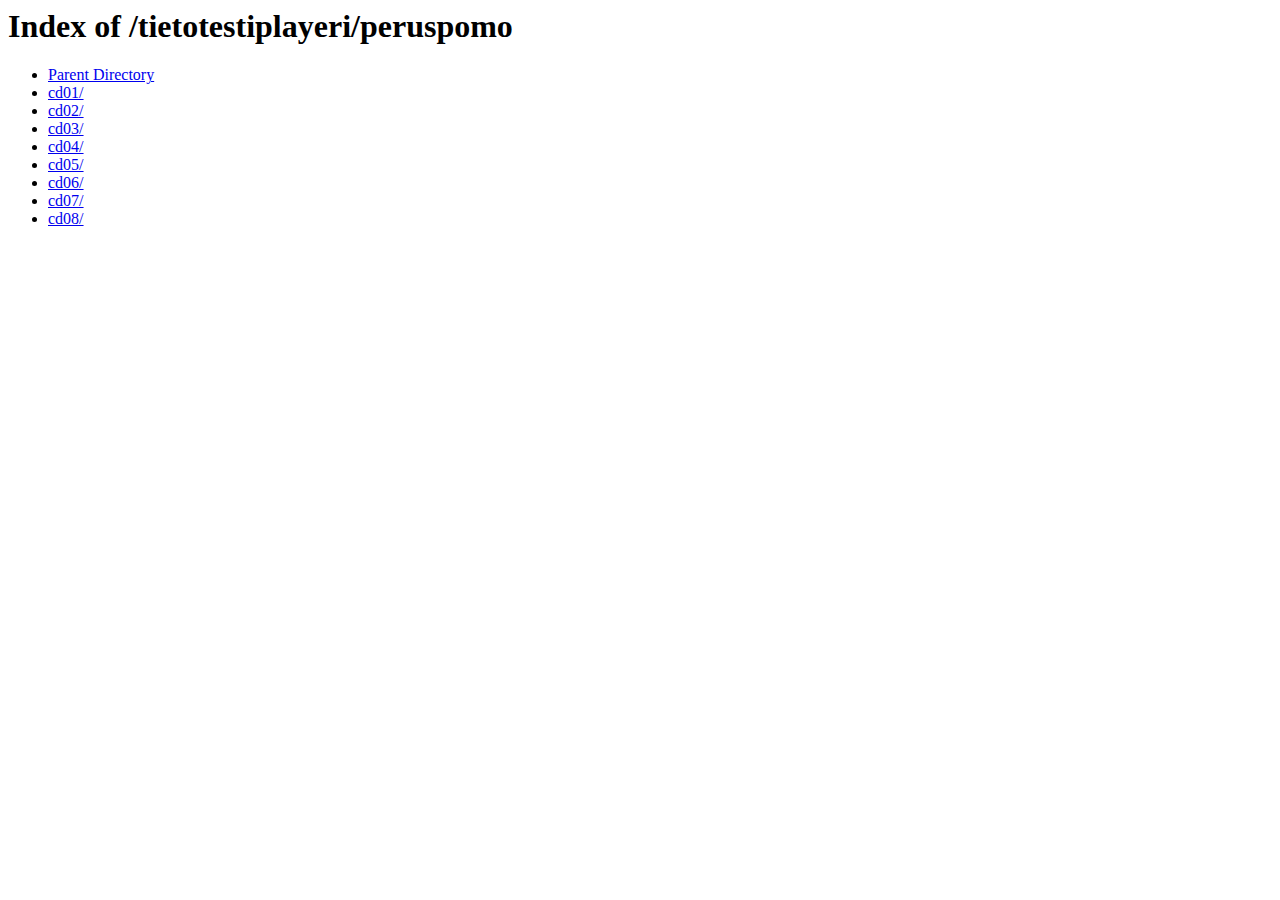
<file: test_player/files/tietotestiplayeri/peruspomo/index.html>
<!DOCTYPE HTML PUBLIC "-//W3C//DTD HTML 3.2 Final//EN">
<html>
 <head>
  <title>Index of /tietotestiplayeri/peruspomo</title>
 </head>
 <body>
<h1>Index of /tietotestiplayeri/peruspomo</h1>
<ul><li><a href="/tietotestiplayeri/"> Parent Directory</a></li>
<li><a href="cd01/"> cd01/</a></li>
<li><a href="cd02/"> cd02/</a></li>
<li><a href="cd03/"> cd03/</a></li>
<li><a href="cd04/"> cd04/</a></li>
<li><a href="cd05/"> cd05/</a></li>
<li><a href="cd06/"> cd06/</a></li>
<li><a href="cd07/"> cd07/</a></li>
<li><a href="cd08/"> cd08/</a></li>
</ul>
</body></html>
</file>
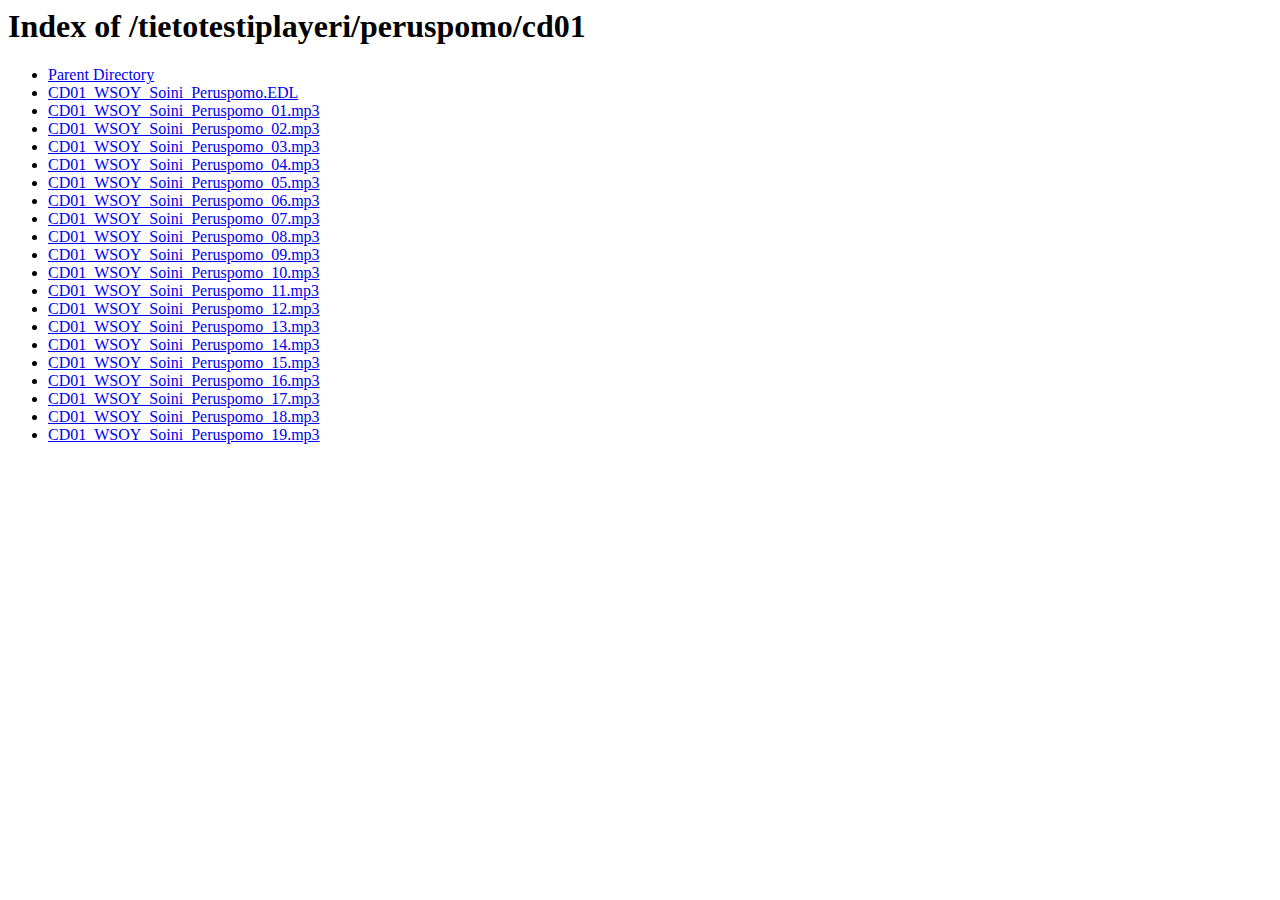
<file: test_player/files/tietotestiplayeri/peruspomo/cd01/index.html>
<!DOCTYPE HTML PUBLIC "-//W3C//DTD HTML 3.2 Final//EN">
<html>
 <head>
  <title>Index of /tietotestiplayeri/peruspomo/cd01</title>
 </head>
 <body>
<h1>Index of /tietotestiplayeri/peruspomo/cd01</h1>
<ul><li><a href="/tietotestiplayeri/peruspomo/"> Parent Directory</a></li>
<li><a href="CD01_WSOY_Soini_Peruspomo.EDL"> CD01_WSOY_Soini_Peruspomo.EDL</a></li>
<li><a href="CD01_WSOY_Soini_Peruspomo_01.mp3"> CD01_WSOY_Soini_Peruspomo_01.mp3</a></li>
<li><a href="CD01_WSOY_Soini_Peruspomo_02.mp3"> CD01_WSOY_Soini_Peruspomo_02.mp3</a></li>
<li><a href="CD01_WSOY_Soini_Peruspomo_03.mp3"> CD01_WSOY_Soini_Peruspomo_03.mp3</a></li>
<li><a href="CD01_WSOY_Soini_Peruspomo_04.mp3"> CD01_WSOY_Soini_Peruspomo_04.mp3</a></li>
<li><a href="CD01_WSOY_Soini_Peruspomo_05.mp3"> CD01_WSOY_Soini_Peruspomo_05.mp3</a></li>
<li><a href="CD01_WSOY_Soini_Peruspomo_06.mp3"> CD01_WSOY_Soini_Peruspomo_06.mp3</a></li>
<li><a href="CD01_WSOY_Soini_Peruspomo_07.mp3"> CD01_WSOY_Soini_Peruspomo_07.mp3</a></li>
<li><a href="CD01_WSOY_Soini_Peruspomo_08.mp3"> CD01_WSOY_Soini_Peruspomo_08.mp3</a></li>
<li><a href="CD01_WSOY_Soini_Peruspomo_09.mp3"> CD01_WSOY_Soini_Peruspomo_09.mp3</a></li>
<li><a href="CD01_WSOY_Soini_Peruspomo_10.mp3"> CD01_WSOY_Soini_Peruspomo_10.mp3</a></li>
<li><a href="CD01_WSOY_Soini_Peruspomo_11.mp3"> CD01_WSOY_Soini_Peruspomo_11.mp3</a></li>
<li><a href="CD01_WSOY_Soini_Peruspomo_12.mp3"> CD01_WSOY_Soini_Peruspomo_12.mp3</a></li>
<li><a href="CD01_WSOY_Soini_Peruspomo_13.mp3"> CD01_WSOY_Soini_Peruspomo_13.mp3</a></li>
<li><a href="CD01_WSOY_Soini_Peruspomo_14.mp3"> CD01_WSOY_Soini_Peruspomo_14.mp3</a></li>
<li><a href="CD01_WSOY_Soini_Peruspomo_15.mp3"> CD01_WSOY_Soini_Peruspomo_15.mp3</a></li>
<li><a href="CD01_WSOY_Soini_Peruspomo_16.mp3"> CD01_WSOY_Soini_Peruspomo_16.mp3</a></li>
<li><a href="CD01_WSOY_Soini_Peruspomo_17.mp3"> CD01_WSOY_Soini_Peruspomo_17.mp3</a></li>
<li><a href="CD01_WSOY_Soini_Peruspomo_18.mp3"> CD01_WSOY_Soini_Peruspomo_18.mp3</a></li>
<li><a href="CD01_WSOY_Soini_Peruspomo_19.mp3"> CD01_WSOY_Soini_Peruspomo_19.mp3</a></li>
</ul>
</body></html>
</file>
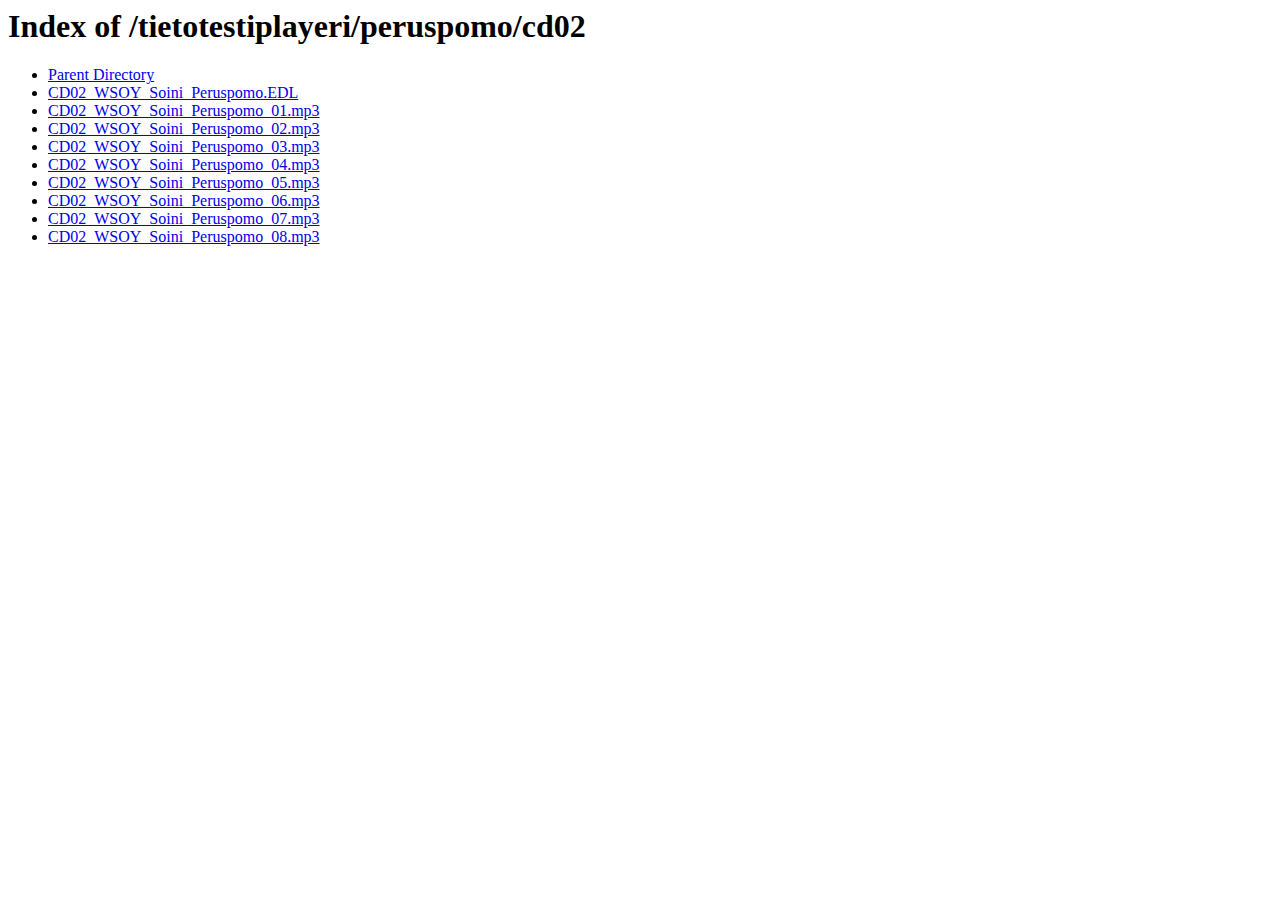
<file: test_player/files/tietotestiplayeri/peruspomo/cd02/index.html>
<!DOCTYPE HTML PUBLIC "-//W3C//DTD HTML 3.2 Final//EN">
<html>
 <head>
  <title>Index of /tietotestiplayeri/peruspomo/cd02</title>
 </head>
 <body>
<h1>Index of /tietotestiplayeri/peruspomo/cd02</h1>
<ul><li><a href="/tietotestiplayeri/peruspomo/"> Parent Directory</a></li>
<li><a href="CD02_WSOY_Soini_Peruspomo.EDL"> CD02_WSOY_Soini_Peruspomo.EDL</a></li>
<li><a href="CD02_WSOY_Soini_Peruspomo_01.mp3"> CD02_WSOY_Soini_Peruspomo_01.mp3</a></li>
<li><a href="CD02_WSOY_Soini_Peruspomo_02.mp3"> CD02_WSOY_Soini_Peruspomo_02.mp3</a></li>
<li><a href="CD02_WSOY_Soini_Peruspomo_03.mp3"> CD02_WSOY_Soini_Peruspomo_03.mp3</a></li>
<li><a href="CD02_WSOY_Soini_Peruspomo_04.mp3"> CD02_WSOY_Soini_Peruspomo_04.mp3</a></li>
<li><a href="CD02_WSOY_Soini_Peruspomo_05.mp3"> CD02_WSOY_Soini_Peruspomo_05.mp3</a></li>
<li><a href="CD02_WSOY_Soini_Peruspomo_06.mp3"> CD02_WSOY_Soini_Peruspomo_06.mp3</a></li>
<li><a href="CD02_WSOY_Soini_Peruspomo_07.mp3"> CD02_WSOY_Soini_Peruspomo_07.mp3</a></li>
<li><a href="CD02_WSOY_Soini_Peruspomo_08.mp3"> CD02_WSOY_Soini_Peruspomo_08.mp3</a></li>
</ul>
</body></html>
</file>
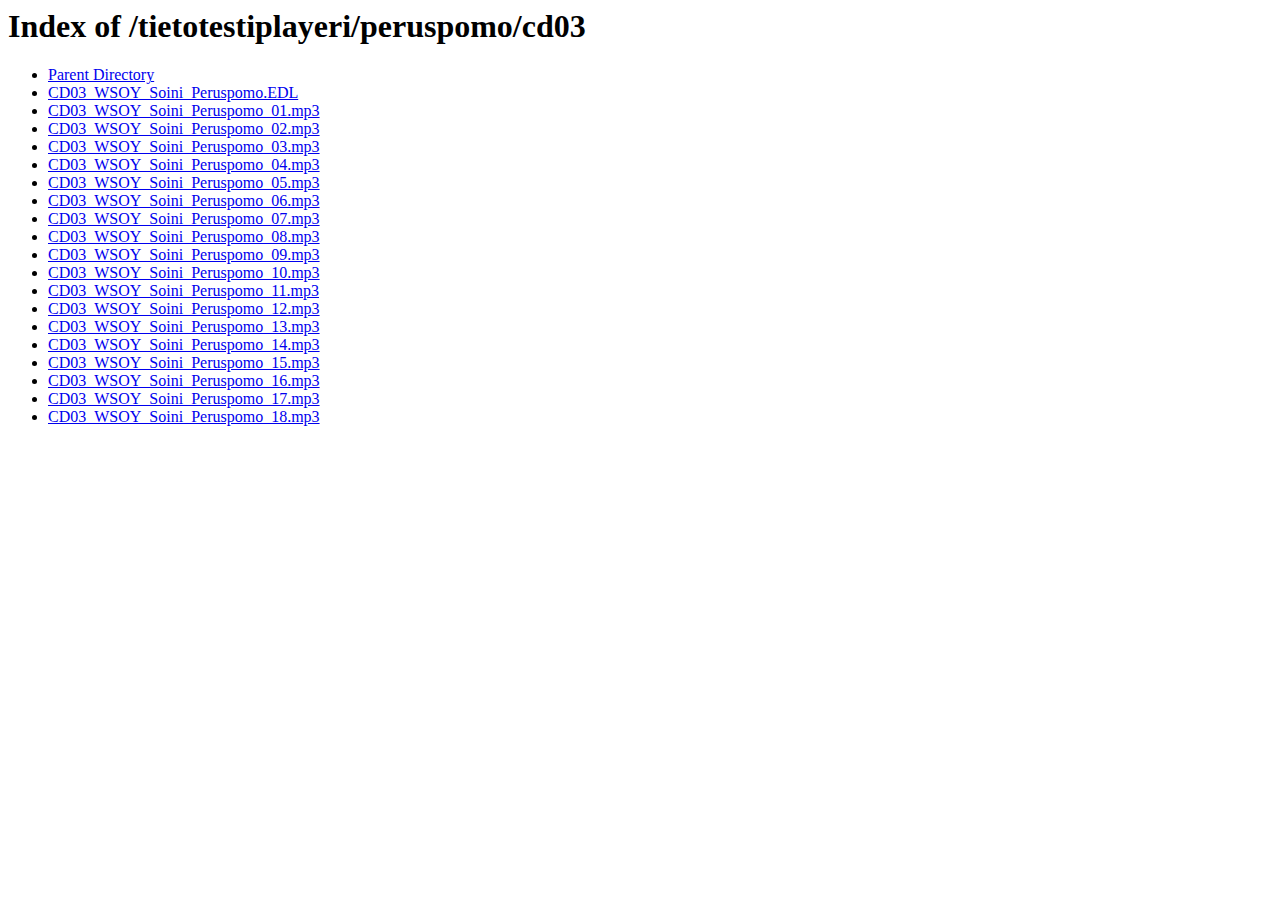
<file: test_player/files/tietotestiplayeri/peruspomo/cd03/index.html>
<!DOCTYPE HTML PUBLIC "-//W3C//DTD HTML 3.2 Final//EN">
<html>
 <head>
  <title>Index of /tietotestiplayeri/peruspomo/cd03</title>
 </head>
 <body>
<h1>Index of /tietotestiplayeri/peruspomo/cd03</h1>
<ul><li><a href="/tietotestiplayeri/peruspomo/"> Parent Directory</a></li>
<li><a href="CD03_WSOY_Soini_Peruspomo.EDL"> CD03_WSOY_Soini_Peruspomo.EDL</a></li>
<li><a href="CD03_WSOY_Soini_Peruspomo_01.mp3"> CD03_WSOY_Soini_Peruspomo_01.mp3</a></li>
<li><a href="CD03_WSOY_Soini_Peruspomo_02.mp3"> CD03_WSOY_Soini_Peruspomo_02.mp3</a></li>
<li><a href="CD03_WSOY_Soini_Peruspomo_03.mp3"> CD03_WSOY_Soini_Peruspomo_03.mp3</a></li>
<li><a href="CD03_WSOY_Soini_Peruspomo_04.mp3"> CD03_WSOY_Soini_Peruspomo_04.mp3</a></li>
<li><a href="CD03_WSOY_Soini_Peruspomo_05.mp3"> CD03_WSOY_Soini_Peruspomo_05.mp3</a></li>
<li><a href="CD03_WSOY_Soini_Peruspomo_06.mp3"> CD03_WSOY_Soini_Peruspomo_06.mp3</a></li>
<li><a href="CD03_WSOY_Soini_Peruspomo_07.mp3"> CD03_WSOY_Soini_Peruspomo_07.mp3</a></li>
<li><a href="CD03_WSOY_Soini_Peruspomo_08.mp3"> CD03_WSOY_Soini_Peruspomo_08.mp3</a></li>
<li><a href="CD03_WSOY_Soini_Peruspomo_09.mp3"> CD03_WSOY_Soini_Peruspomo_09.mp3</a></li>
<li><a href="CD03_WSOY_Soini_Peruspomo_10.mp3"> CD03_WSOY_Soini_Peruspomo_10.mp3</a></li>
<li><a href="CD03_WSOY_Soini_Peruspomo_11.mp3"> CD03_WSOY_Soini_Peruspomo_11.mp3</a></li>
<li><a href="CD03_WSOY_Soini_Peruspomo_12.mp3"> CD03_WSOY_Soini_Peruspomo_12.mp3</a></li>
<li><a href="CD03_WSOY_Soini_Peruspomo_13.mp3"> CD03_WSOY_Soini_Peruspomo_13.mp3</a></li>
<li><a href="CD03_WSOY_Soini_Peruspomo_14.mp3"> CD03_WSOY_Soini_Peruspomo_14.mp3</a></li>
<li><a href="CD03_WSOY_Soini_Peruspomo_15.mp3"> CD03_WSOY_Soini_Peruspomo_15.mp3</a></li>
<li><a href="CD03_WSOY_Soini_Peruspomo_16.mp3"> CD03_WSOY_Soini_Peruspomo_16.mp3</a></li>
<li><a href="CD03_WSOY_Soini_Peruspomo_17.mp3"> CD03_WSOY_Soini_Peruspomo_17.mp3</a></li>
<li><a href="CD03_WSOY_Soini_Peruspomo_18.mp3"> CD03_WSOY_Soini_Peruspomo_18.mp3</a></li>
</ul>
</body></html>
</file>
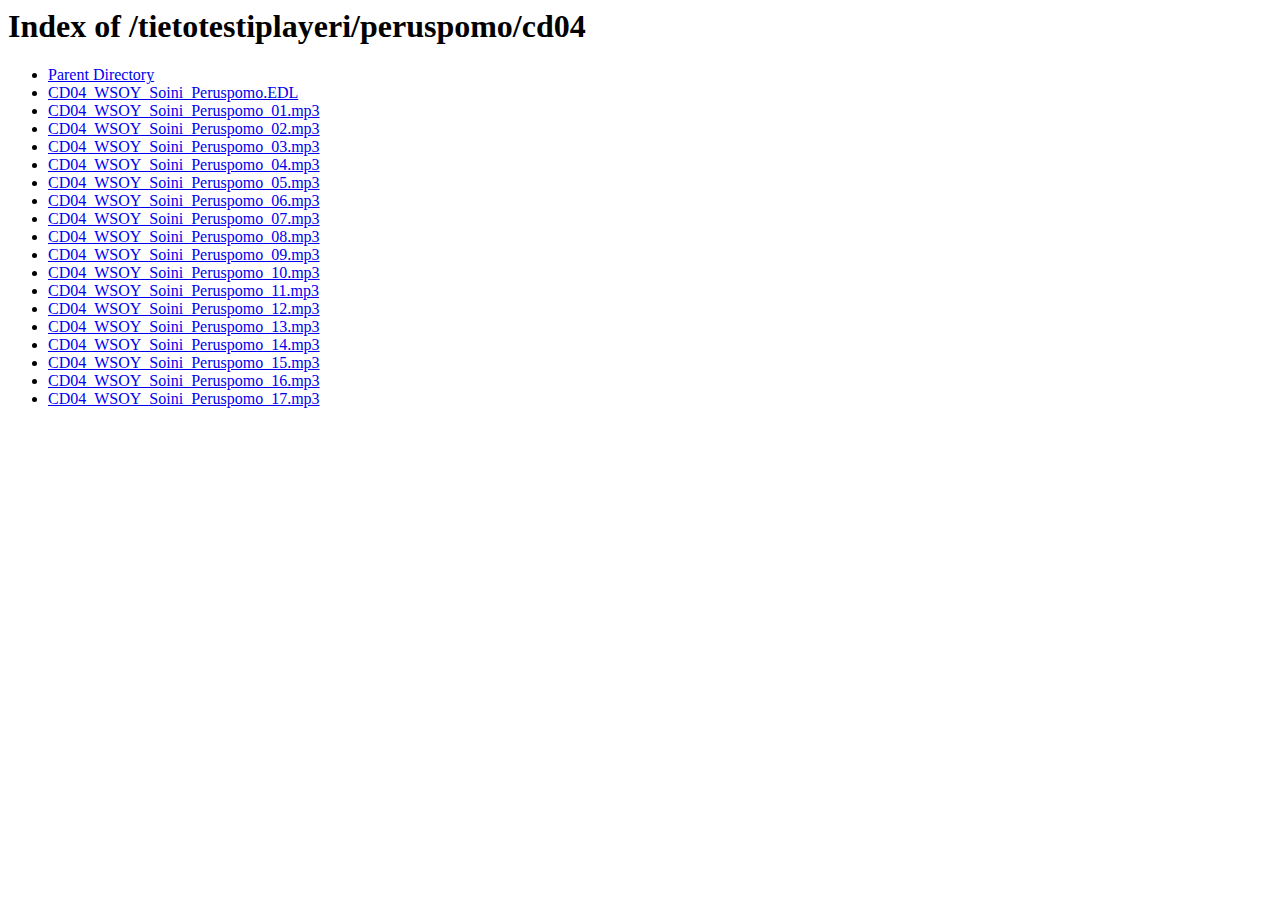
<file: test_player/files/tietotestiplayeri/peruspomo/cd04/index.html>
<!DOCTYPE HTML PUBLIC "-//W3C//DTD HTML 3.2 Final//EN">
<html>
 <head>
  <title>Index of /tietotestiplayeri/peruspomo/cd04</title>
 </head>
 <body>
<h1>Index of /tietotestiplayeri/peruspomo/cd04</h1>
<ul><li><a href="/tietotestiplayeri/peruspomo/"> Parent Directory</a></li>
<li><a href="CD04_WSOY_Soini_Peruspomo.EDL"> CD04_WSOY_Soini_Peruspomo.EDL</a></li>
<li><a href="CD04_WSOY_Soini_Peruspomo_01.mp3"> CD04_WSOY_Soini_Peruspomo_01.mp3</a></li>
<li><a href="CD04_WSOY_Soini_Peruspomo_02.mp3"> CD04_WSOY_Soini_Peruspomo_02.mp3</a></li>
<li><a href="CD04_WSOY_Soini_Peruspomo_03.mp3"> CD04_WSOY_Soini_Peruspomo_03.mp3</a></li>
<li><a href="CD04_WSOY_Soini_Peruspomo_04.mp3"> CD04_WSOY_Soini_Peruspomo_04.mp3</a></li>
<li><a href="CD04_WSOY_Soini_Peruspomo_05.mp3"> CD04_WSOY_Soini_Peruspomo_05.mp3</a></li>
<li><a href="CD04_WSOY_Soini_Peruspomo_06.mp3"> CD04_WSOY_Soini_Peruspomo_06.mp3</a></li>
<li><a href="CD04_WSOY_Soini_Peruspomo_07.mp3"> CD04_WSOY_Soini_Peruspomo_07.mp3</a></li>
<li><a href="CD04_WSOY_Soini_Peruspomo_08.mp3"> CD04_WSOY_Soini_Peruspomo_08.mp3</a></li>
<li><a href="CD04_WSOY_Soini_Peruspomo_09.mp3"> CD04_WSOY_Soini_Peruspomo_09.mp3</a></li>
<li><a href="CD04_WSOY_Soini_Peruspomo_10.mp3"> CD04_WSOY_Soini_Peruspomo_10.mp3</a></li>
<li><a href="CD04_WSOY_Soini_Peruspomo_11.mp3"> CD04_WSOY_Soini_Peruspomo_11.mp3</a></li>
<li><a href="CD04_WSOY_Soini_Peruspomo_12.mp3"> CD04_WSOY_Soini_Peruspomo_12.mp3</a></li>
<li><a href="CD04_WSOY_Soini_Peruspomo_13.mp3"> CD04_WSOY_Soini_Peruspomo_13.mp3</a></li>
<li><a href="CD04_WSOY_Soini_Peruspomo_14.mp3"> CD04_WSOY_Soini_Peruspomo_14.mp3</a></li>
<li><a href="CD04_WSOY_Soini_Peruspomo_15.mp3"> CD04_WSOY_Soini_Peruspomo_15.mp3</a></li>
<li><a href="CD04_WSOY_Soini_Peruspomo_16.mp3"> CD04_WSOY_Soini_Peruspomo_16.mp3</a></li>
<li><a href="CD04_WSOY_Soini_Peruspomo_17.mp3"> CD04_WSOY_Soini_Peruspomo_17.mp3</a></li>
</ul>
</body></html>
</file>
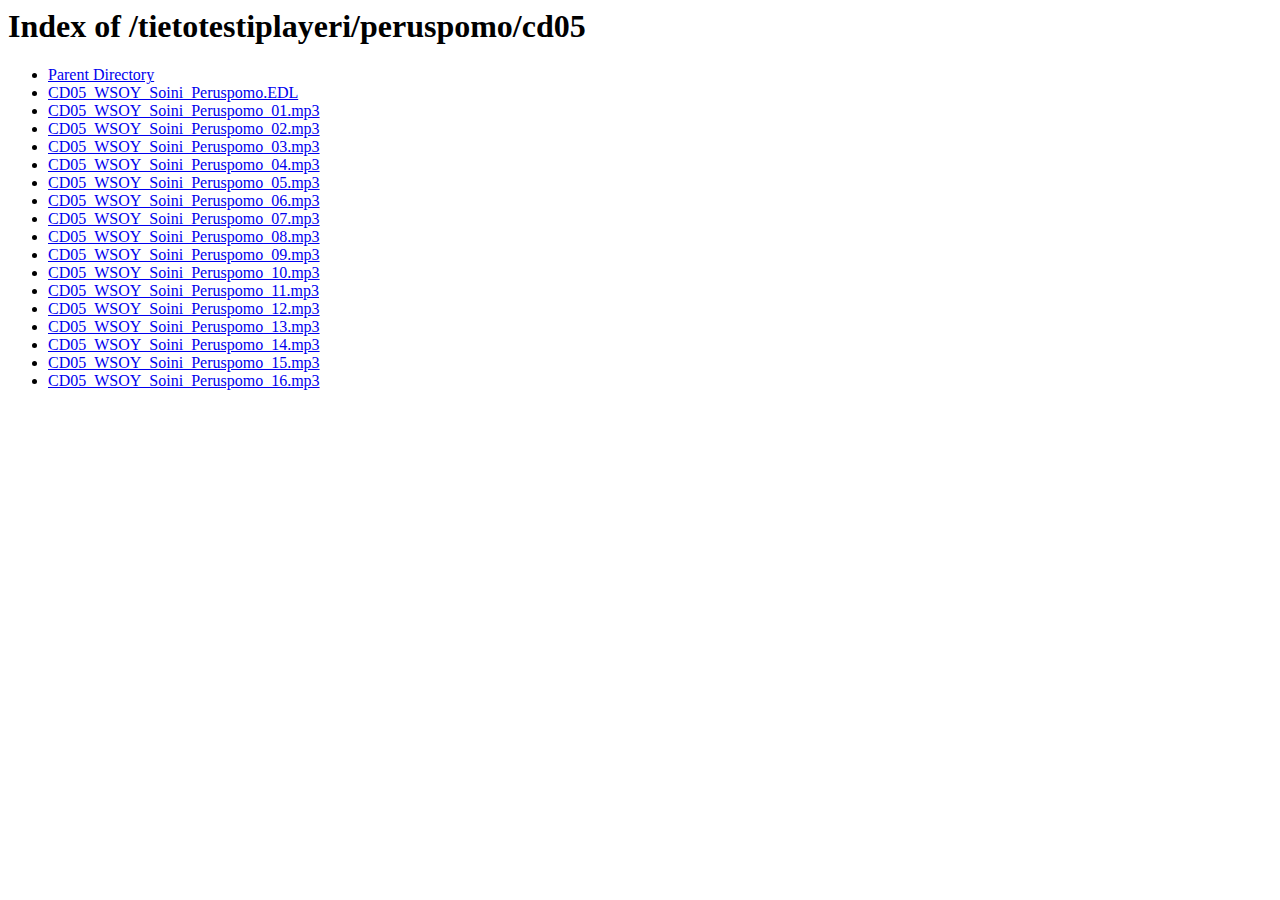
<file: test_player/files/tietotestiplayeri/peruspomo/cd05/index.html>
<!DOCTYPE HTML PUBLIC "-//W3C//DTD HTML 3.2 Final//EN">
<html>
 <head>
  <title>Index of /tietotestiplayeri/peruspomo/cd05</title>
 </head>
 <body>
<h1>Index of /tietotestiplayeri/peruspomo/cd05</h1>
<ul><li><a href="/tietotestiplayeri/peruspomo/"> Parent Directory</a></li>
<li><a href="CD05_WSOY_Soini_Peruspomo.EDL"> CD05_WSOY_Soini_Peruspomo.EDL</a></li>
<li><a href="CD05_WSOY_Soini_Peruspomo_01.mp3"> CD05_WSOY_Soini_Peruspomo_01.mp3</a></li>
<li><a href="CD05_WSOY_Soini_Peruspomo_02.mp3"> CD05_WSOY_Soini_Peruspomo_02.mp3</a></li>
<li><a href="CD05_WSOY_Soini_Peruspomo_03.mp3"> CD05_WSOY_Soini_Peruspomo_03.mp3</a></li>
<li><a href="CD05_WSOY_Soini_Peruspomo_04.mp3"> CD05_WSOY_Soini_Peruspomo_04.mp3</a></li>
<li><a href="CD05_WSOY_Soini_Peruspomo_05.mp3"> CD05_WSOY_Soini_Peruspomo_05.mp3</a></li>
<li><a href="CD05_WSOY_Soini_Peruspomo_06.mp3"> CD05_WSOY_Soini_Peruspomo_06.mp3</a></li>
<li><a href="CD05_WSOY_Soini_Peruspomo_07.mp3"> CD05_WSOY_Soini_Peruspomo_07.mp3</a></li>
<li><a href="CD05_WSOY_Soini_Peruspomo_08.mp3"> CD05_WSOY_Soini_Peruspomo_08.mp3</a></li>
<li><a href="CD05_WSOY_Soini_Peruspomo_09.mp3"> CD05_WSOY_Soini_Peruspomo_09.mp3</a></li>
<li><a href="CD05_WSOY_Soini_Peruspomo_10.mp3"> CD05_WSOY_Soini_Peruspomo_10.mp3</a></li>
<li><a href="CD05_WSOY_Soini_Peruspomo_11.mp3"> CD05_WSOY_Soini_Peruspomo_11.mp3</a></li>
<li><a href="CD05_WSOY_Soini_Peruspomo_12.mp3"> CD05_WSOY_Soini_Peruspomo_12.mp3</a></li>
<li><a href="CD05_WSOY_Soini_Peruspomo_13.mp3"> CD05_WSOY_Soini_Peruspomo_13.mp3</a></li>
<li><a href="CD05_WSOY_Soini_Peruspomo_14.mp3"> CD05_WSOY_Soini_Peruspomo_14.mp3</a></li>
<li><a href="CD05_WSOY_Soini_Peruspomo_15.mp3"> CD05_WSOY_Soini_Peruspomo_15.mp3</a></li>
<li><a href="CD05_WSOY_Soini_Peruspomo_16.mp3"> CD05_WSOY_Soini_Peruspomo_16.mp3</a></li>
</ul>
</body></html>
</file>
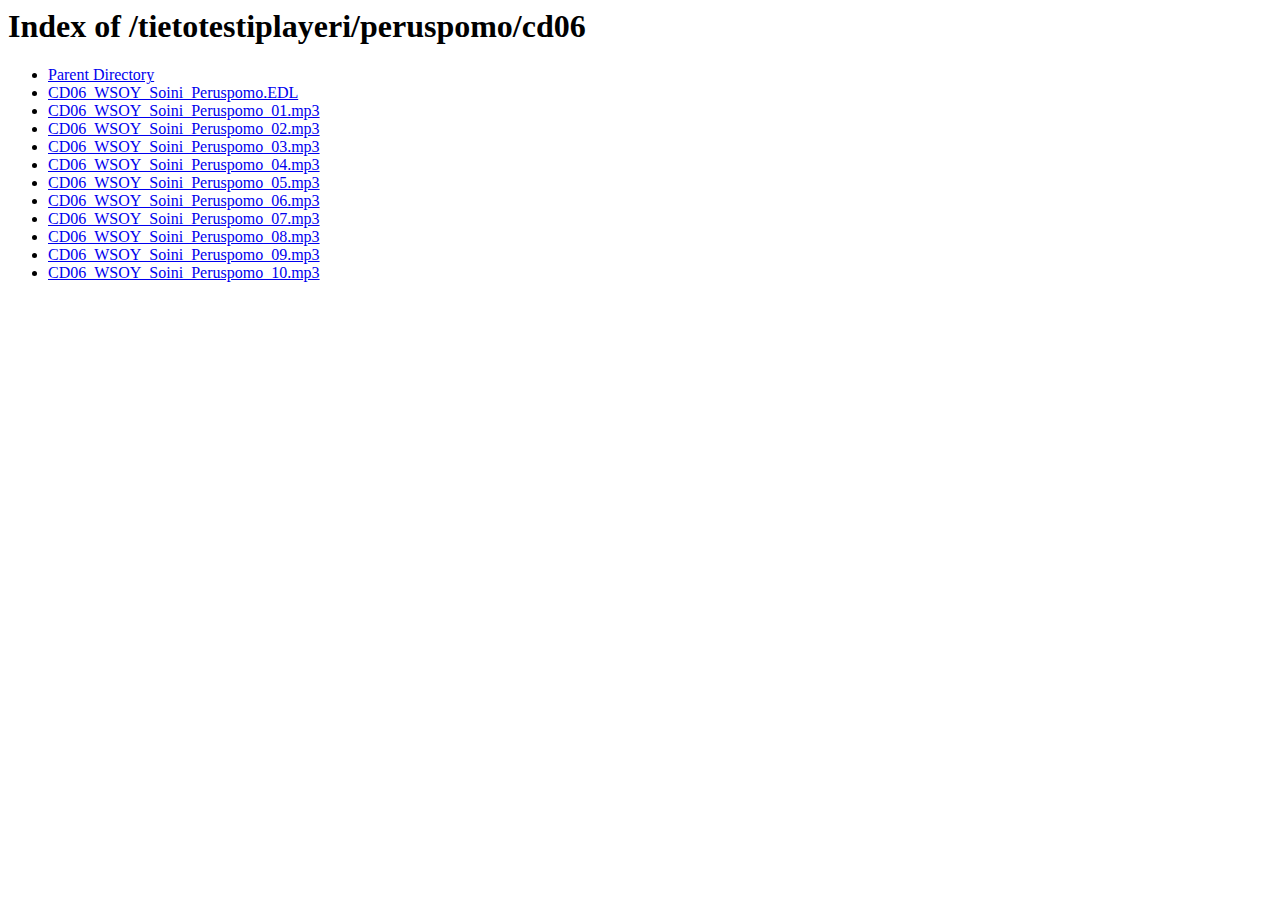
<file: test_player/files/tietotestiplayeri/peruspomo/cd06/index.html>
<!DOCTYPE HTML PUBLIC "-//W3C//DTD HTML 3.2 Final//EN">
<html>
 <head>
  <title>Index of /tietotestiplayeri/peruspomo/cd06</title>
 </head>
 <body>
<h1>Index of /tietotestiplayeri/peruspomo/cd06</h1>
<ul><li><a href="/tietotestiplayeri/peruspomo/"> Parent Directory</a></li>
<li><a href="CD06_WSOY_Soini_Peruspomo.EDL"> CD06_WSOY_Soini_Peruspomo.EDL</a></li>
<li><a href="CD06_WSOY_Soini_Peruspomo_01.mp3"> CD06_WSOY_Soini_Peruspomo_01.mp3</a></li>
<li><a href="CD06_WSOY_Soini_Peruspomo_02.mp3"> CD06_WSOY_Soini_Peruspomo_02.mp3</a></li>
<li><a href="CD06_WSOY_Soini_Peruspomo_03.mp3"> CD06_WSOY_Soini_Peruspomo_03.mp3</a></li>
<li><a href="CD06_WSOY_Soini_Peruspomo_04.mp3"> CD06_WSOY_Soini_Peruspomo_04.mp3</a></li>
<li><a href="CD06_WSOY_Soini_Peruspomo_05.mp3"> CD06_WSOY_Soini_Peruspomo_05.mp3</a></li>
<li><a href="CD06_WSOY_Soini_Peruspomo_06.mp3"> CD06_WSOY_Soini_Peruspomo_06.mp3</a></li>
<li><a href="CD06_WSOY_Soini_Peruspomo_07.mp3"> CD06_WSOY_Soini_Peruspomo_07.mp3</a></li>
<li><a href="CD06_WSOY_Soini_Peruspomo_08.mp3"> CD06_WSOY_Soini_Peruspomo_08.mp3</a></li>
<li><a href="CD06_WSOY_Soini_Peruspomo_09.mp3"> CD06_WSOY_Soini_Peruspomo_09.mp3</a></li>
<li><a href="CD06_WSOY_Soini_Peruspomo_10.mp3"> CD06_WSOY_Soini_Peruspomo_10.mp3</a></li>
</ul>
</body></html>
</file>
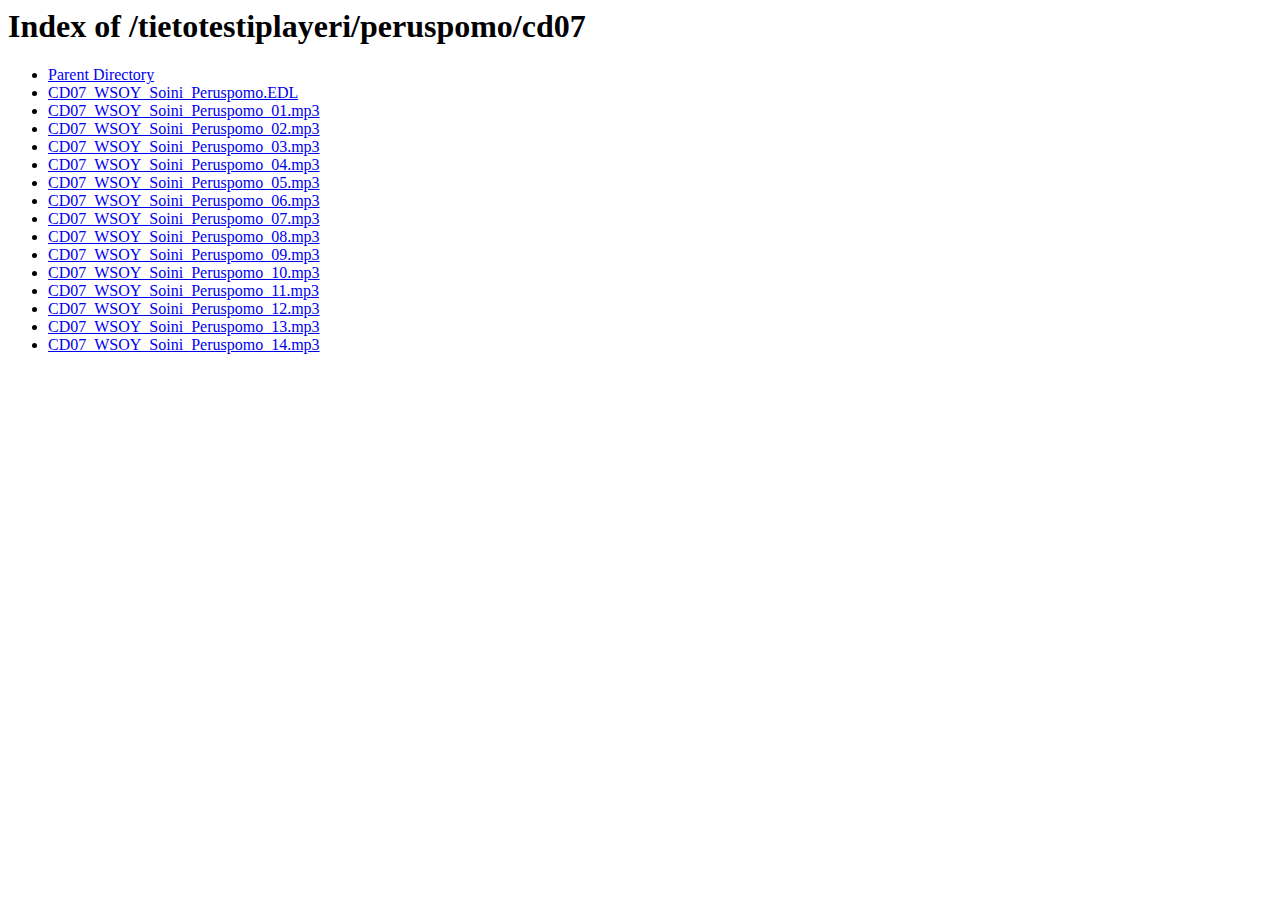
<file: test_player/files/tietotestiplayeri/peruspomo/cd07/index.html>
<!DOCTYPE HTML PUBLIC "-//W3C//DTD HTML 3.2 Final//EN">
<html>
 <head>
  <title>Index of /tietotestiplayeri/peruspomo/cd07</title>
 </head>
 <body>
<h1>Index of /tietotestiplayeri/peruspomo/cd07</h1>
<ul><li><a href="/tietotestiplayeri/peruspomo/"> Parent Directory</a></li>
<li><a href="CD07_WSOY_Soini_Peruspomo.EDL"> CD07_WSOY_Soini_Peruspomo.EDL</a></li>
<li><a href="CD07_WSOY_Soini_Peruspomo_01.mp3"> CD07_WSOY_Soini_Peruspomo_01.mp3</a></li>
<li><a href="CD07_WSOY_Soini_Peruspomo_02.mp3"> CD07_WSOY_Soini_Peruspomo_02.mp3</a></li>
<li><a href="CD07_WSOY_Soini_Peruspomo_03.mp3"> CD07_WSOY_Soini_Peruspomo_03.mp3</a></li>
<li><a href="CD07_WSOY_Soini_Peruspomo_04.mp3"> CD07_WSOY_Soini_Peruspomo_04.mp3</a></li>
<li><a href="CD07_WSOY_Soini_Peruspomo_05.mp3"> CD07_WSOY_Soini_Peruspomo_05.mp3</a></li>
<li><a href="CD07_WSOY_Soini_Peruspomo_06.mp3"> CD07_WSOY_Soini_Peruspomo_06.mp3</a></li>
<li><a href="CD07_WSOY_Soini_Peruspomo_07.mp3"> CD07_WSOY_Soini_Peruspomo_07.mp3</a></li>
<li><a href="CD07_WSOY_Soini_Peruspomo_08.mp3"> CD07_WSOY_Soini_Peruspomo_08.mp3</a></li>
<li><a href="CD07_WSOY_Soini_Peruspomo_09.mp3"> CD07_WSOY_Soini_Peruspomo_09.mp3</a></li>
<li><a href="CD07_WSOY_Soini_Peruspomo_10.mp3"> CD07_WSOY_Soini_Peruspomo_10.mp3</a></li>
<li><a href="CD07_WSOY_Soini_Peruspomo_11.mp3"> CD07_WSOY_Soini_Peruspomo_11.mp3</a></li>
<li><a href="CD07_WSOY_Soini_Peruspomo_12.mp3"> CD07_WSOY_Soini_Peruspomo_12.mp3</a></li>
<li><a href="CD07_WSOY_Soini_Peruspomo_13.mp3"> CD07_WSOY_Soini_Peruspomo_13.mp3</a></li>
<li><a href="CD07_WSOY_Soini_Peruspomo_14.mp3"> CD07_WSOY_Soini_Peruspomo_14.mp3</a></li>
</ul>
</body></html>
</file>
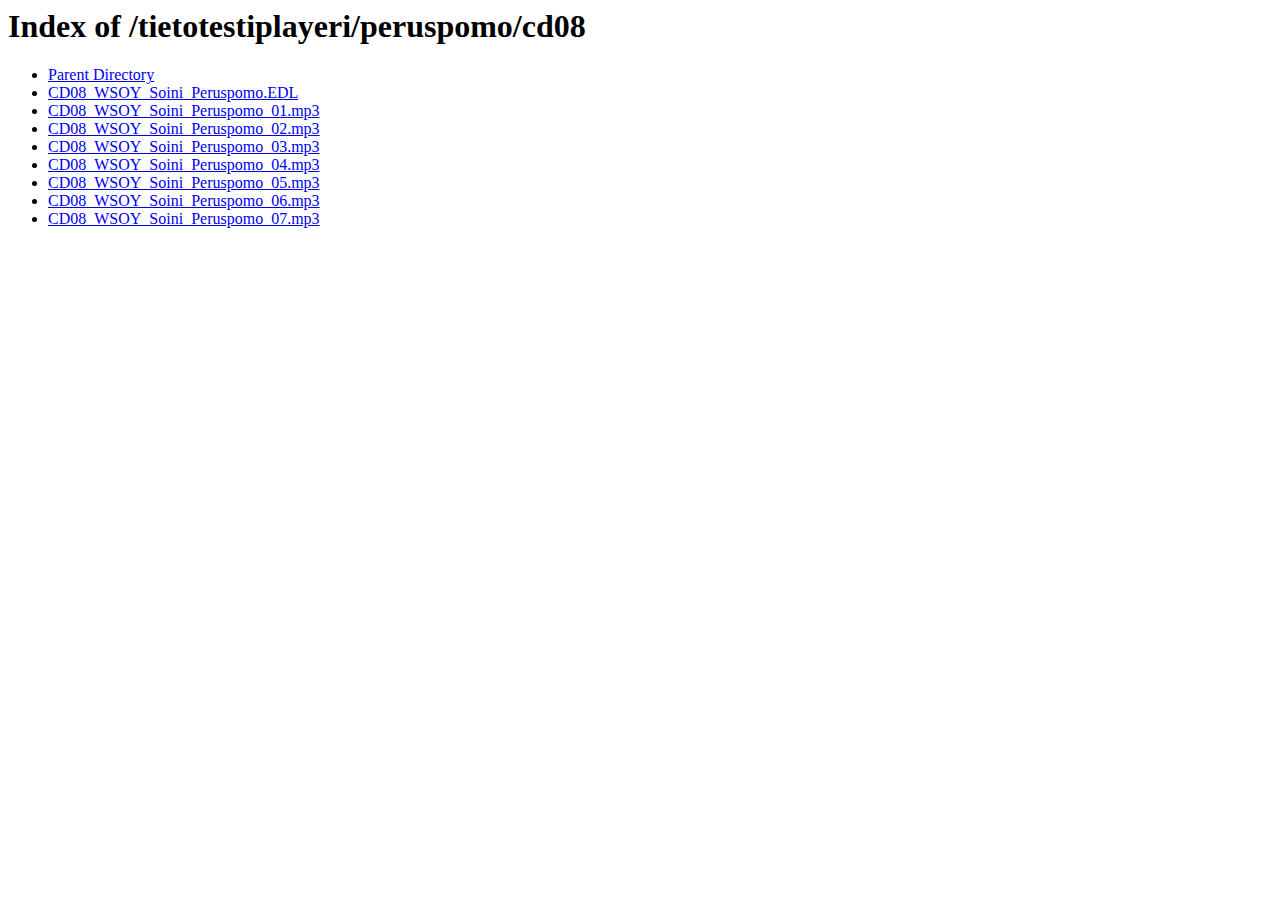
<file: test_player/files/tietotestiplayeri/peruspomo/cd08/index.html>
<!DOCTYPE HTML PUBLIC "-//W3C//DTD HTML 3.2 Final//EN">
<html>
 <head>
  <title>Index of /tietotestiplayeri/peruspomo/cd08</title>
 </head>
 <body>
<h1>Index of /tietotestiplayeri/peruspomo/cd08</h1>
<ul><li><a href="/tietotestiplayeri/peruspomo/"> Parent Directory</a></li>
<li><a href="CD08_WSOY_Soini_Peruspomo.EDL"> CD08_WSOY_Soini_Peruspomo.EDL</a></li>
<li><a href="CD08_WSOY_Soini_Peruspomo_01.mp3"> CD08_WSOY_Soini_Peruspomo_01.mp3</a></li>
<li><a href="CD08_WSOY_Soini_Peruspomo_02.mp3"> CD08_WSOY_Soini_Peruspomo_02.mp3</a></li>
<li><a href="CD08_WSOY_Soini_Peruspomo_03.mp3"> CD08_WSOY_Soini_Peruspomo_03.mp3</a></li>
<li><a href="CD08_WSOY_Soini_Peruspomo_04.mp3"> CD08_WSOY_Soini_Peruspomo_04.mp3</a></li>
<li><a href="CD08_WSOY_Soini_Peruspomo_05.mp3"> CD08_WSOY_Soini_Peruspomo_05.mp3</a></li>
<li><a href="CD08_WSOY_Soini_Peruspomo_06.mp3"> CD08_WSOY_Soini_Peruspomo_06.mp3</a></li>
<li><a href="CD08_WSOY_Soini_Peruspomo_07.mp3"> CD08_WSOY_Soini_Peruspomo_07.mp3</a></li>
</ul>
</body></html>
</file>
